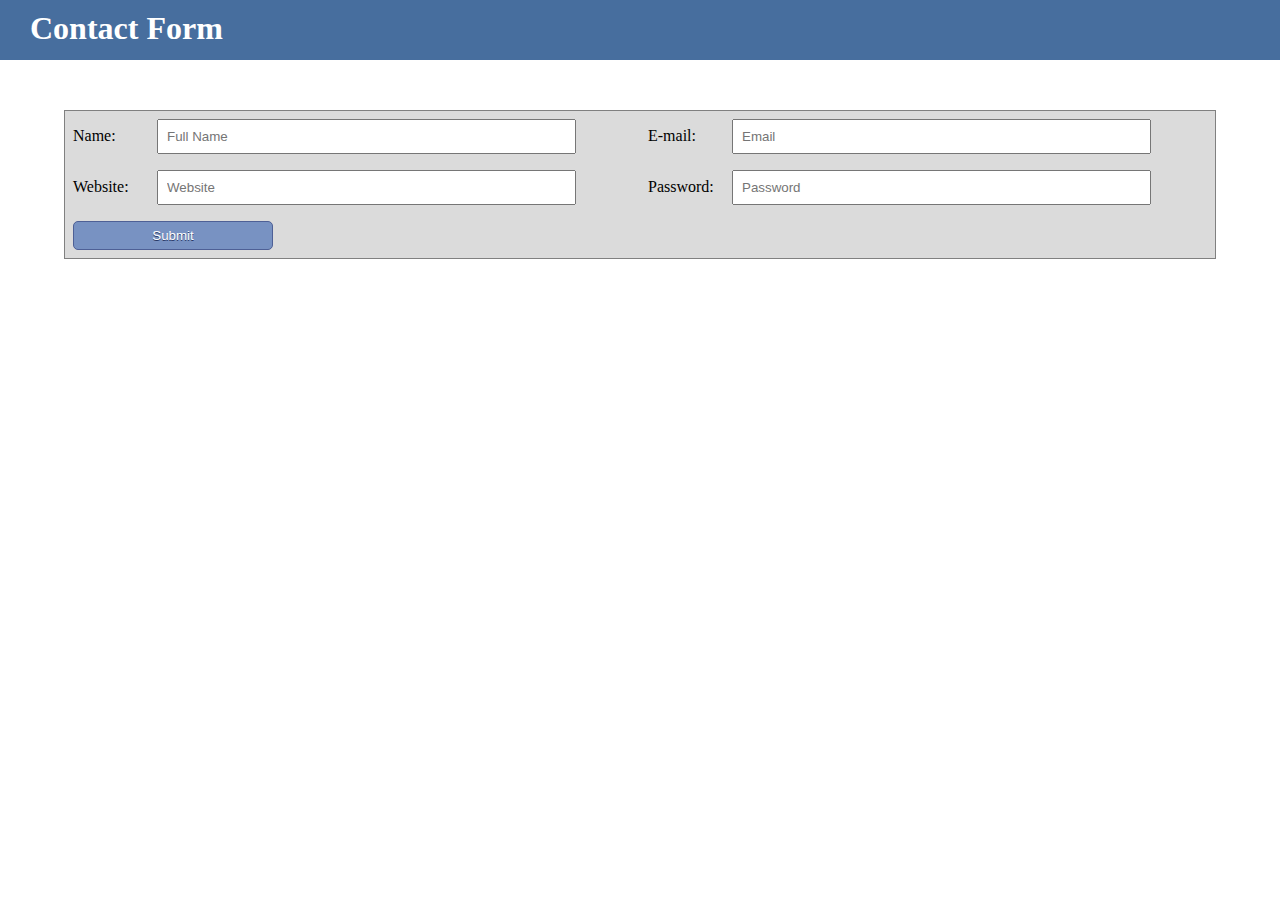
<file: index.html>
<!DOCTYPE html>
<html>

<head>
    <meta charset="UTF-8">
    <title>Contact Form</title>
    <link rel="stylesheet" href="css/stylesheet.css">
</head>
<body>
    <header id="masthead">
        <h1>Contact Form</h1>
    </header>
    <form>
        <fieldset>
            <div class="box">
                <label for="fname">Name:</label>
                <input type="text" id="fname" placeholder="Full Name">
            </div>
            <div class="box">
                <label for="email">E-mail:&nbsp;&nbsp;&nbsp;&nbsp;&nbsp;</label>
                <input type="email" id="email" placeholder="Email">
            </div>
            <div class="box">
                <label for="website">Website:</label>
                <input type="text" id="website" placeholder="Website">
            </div>
            <div class="box">
                <label for="pass">Password:</label>
                <input type="password" id="pass" placeholder="Password">
            </div>
            <div class="box">
                <input type="submit" value="Submit" id="btn">
            </div>
        </fieldset>
    </form>
</body>
</html>
</file>
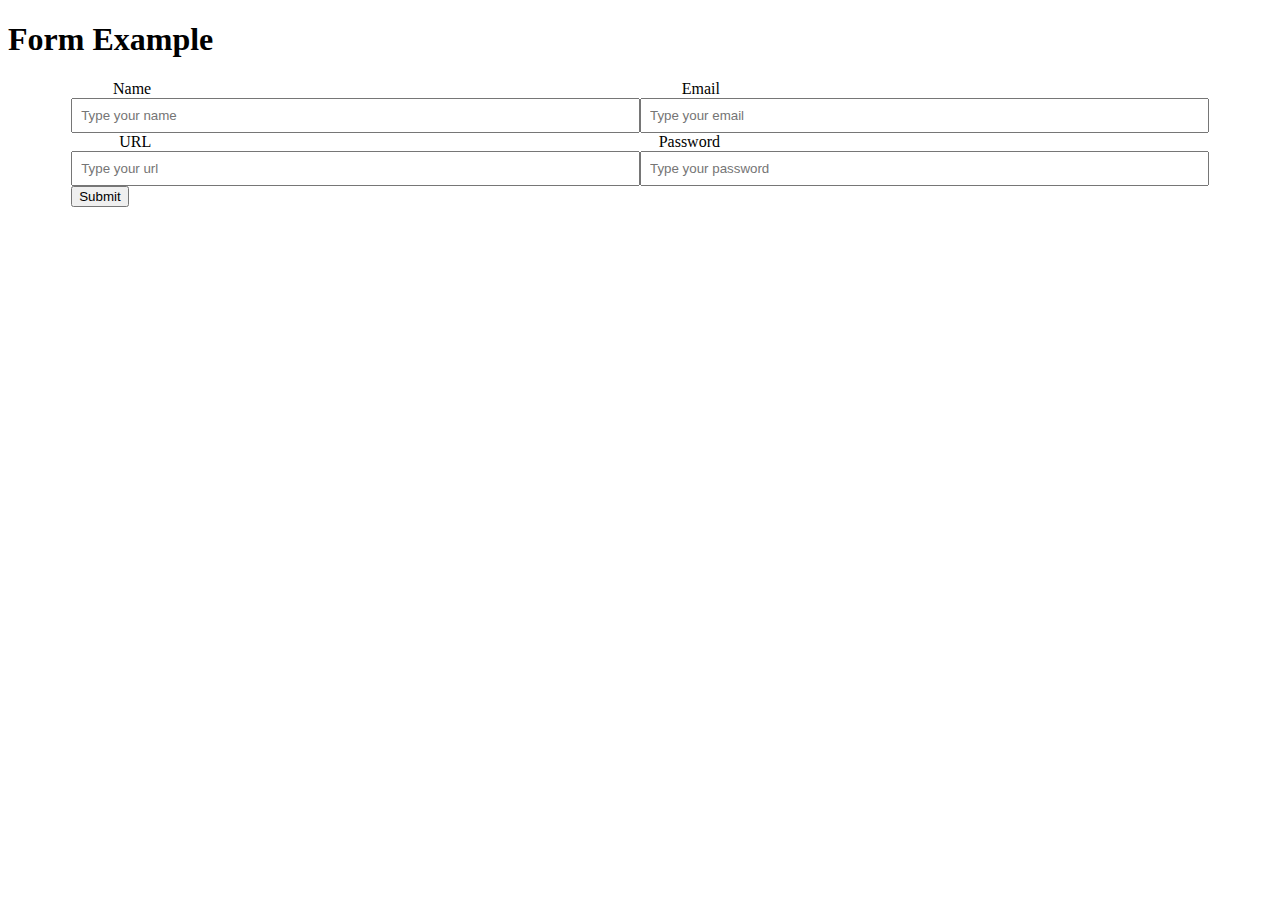
<file: prior version 2/index.html>
<!DOCTYPE html>
<html lang="en">
<head>
	<meta charset="UTF-8">
	<link rel="stylesheet" href="css/stylesheet.css">
	<title>Responsive Form</title>
	<meta name="viewport" content="width=device-width, initial-scale=1, maximu-scale=1">
</head>
<body>
  	<div class="masterhead">
		<h1>Form Example</h1>	
  	</div>
  	<form action="#" method="post">
	<div class="mainbox">
	  <div class="rows">
	    <div class="row">
	      <div class="column">
	        <label for="fname">Name</label>
			<span class="fontawesome-user"></span><input type="text" name="fname" id="fname" value="" placeholder="Type your name"/>
	  	  </div>
	  	  <div class="column">
	        <label for="femail">Email</label>
			<input type="email" name="femail" id="femail" value="" placeholder="Type your email"/>
	  	  </div>
	  	</div>

	  	<div class="row">
	      <div class="column">
	        <label for="furl">URL</label>
			<input type="text" name="furl" id="furl" value="" placeholder="Type your url"/>
	  	  </div>
	  	  <div class="column">
	        <label for="fpass">Password</label>
			<input type="password" name="fpass" id="fpass" value="" placeholder="Type your password"/>
	  	  </div>
	  	</div>

	  	<div class="btnSubmit">
			<button type="button" class="btnSubmit">Submit</button>
	  	</div>
	  </div>
	</div>
	</form>

</body>
</html>
</file>
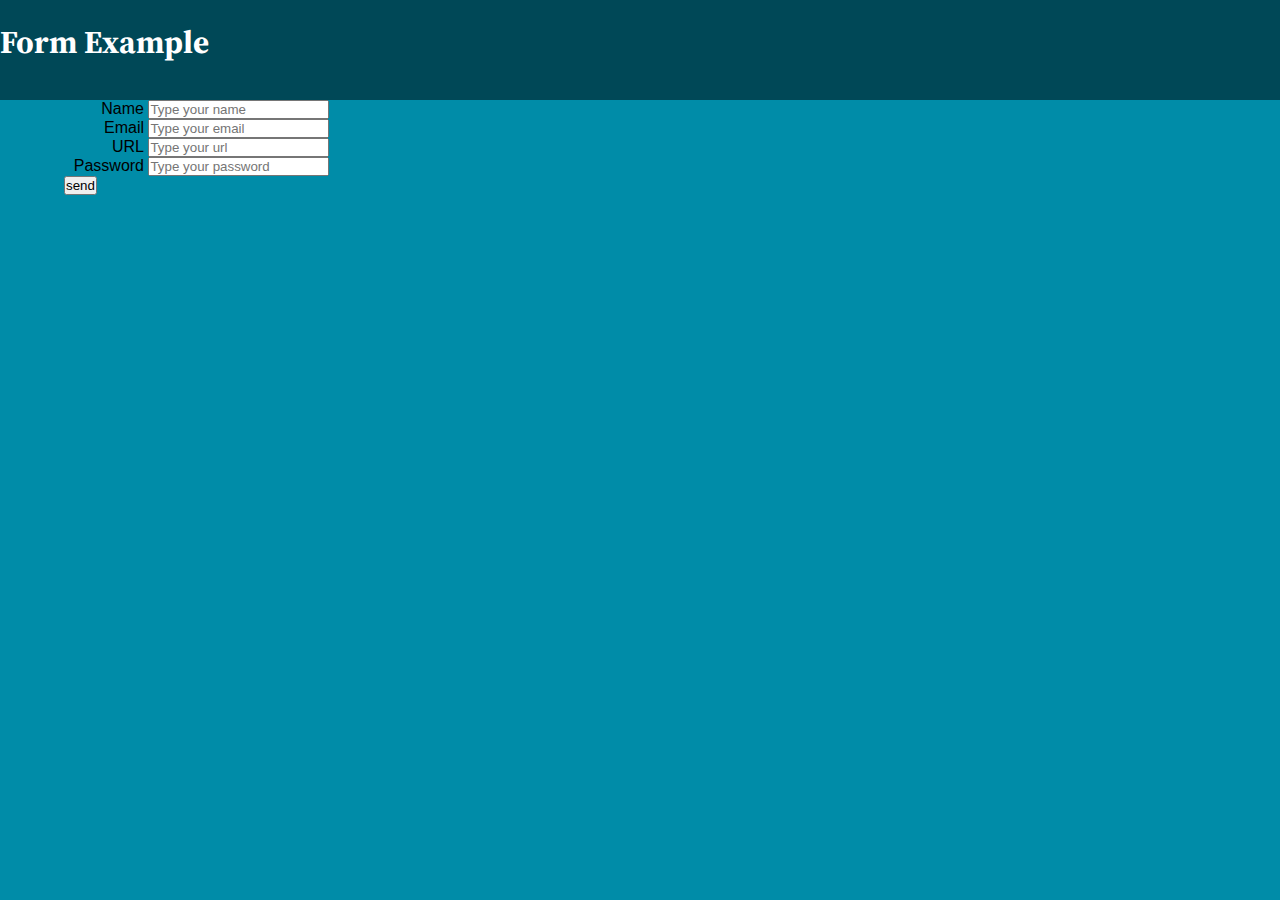
<file: prior version/index.html>
<!DOCTYPE html>
<html lang="en">

<head>
    <meta charset="UTF-8">
    <link rel="stylesheet" href="css/stylesheet.css">
    <title>Responsive Form</title>
    <meta name="viewport" content="width=device-width, initial-scale=1, maximu-scale=1">
</head>

<body>
    <div class="masterhead">
        <h1>Form Example</h1>
    </div>
    <form>
        <div class="box">
            <label for="fname">Name</label>
            <input type="text" id="fname" placeholder="Type your name">
        </div>

        <div class="box">
            <label for="femail">Email</label>
            <input type="email" id="femail" placeholder="Type your email">
        </div>

        <div class="box">
            <label for="furl">URL</label>
            <input type="text" id="furl" placeholder="Type your url">
        </div>

        <div class="box">
            <label for="fpass">Password</label>
            <input type="password" id="fpass" placeholder="Type your password">
        </div>

        <div class="box">
            <input type="submit" value="send">
        </div>
    </form>

</body>

</html>
</file>
<file: css/stylesheet.css>
* {
  padding: 0;
  margin: 0;
  box-sizing: border-box;
}

header {
  margin-top: 0;
  background-color: #476e9e;
  color: hsl(0, 0%, 100%); 
  height: 60px; 
}

h1 {
  padding: 10px 30px;
}

#btn {
  background-color: #7892c2;
  border-radius: 5px;
  border: 1px solid #4e6096;
  display: inline-block;
  cursor: pointer;
  color: #ffffff;
  padding: 6px 10px;
  text-decoration: none;
  text-shadow: 0px 1px 0px #283966;
}

#btn:hover {
  background-color: #476e9e;
}

#btn:active {
  position: relative;
  top: 1px;
}


form {
  width: 90%;
  margin: 50px auto;
}

fieldset {
  background-color: hsl(0, 0%, 86%);  
  border: 1px solid hsl(0, 0%, 50%);
}

.box {
  padding: 0.5rem;
}

label {
  display: none;
}

input {
  display: inline-block;
  width: 100%;
  padding: 0.5rem;
}

@media all and (min-width:35rem) and (max-width:60rem) {
  .box {
    float:left;
    width:50%;
  }
  label {
    display: block;
  }
  #btn {
    max-width: 200px;
    margin: 0 auto;
  }
}

@media all and (min-width:60rem){
  label {
    display: inline-block;
    width: 80px;
  }
  input  {
    display: inline-block;
    width: 75%;     
  }
  .box {
    float:left;
    width:50%;
  }
  #btn {
    max-width: 200px;
    margin: 0 auto;
  }
}
</file>
<file: prior version 2/css/stylesheet.css>
*{
    box-sizing: border-box;
}
form {
    width: 90%;
    margin: 0 auto;
}
.box {
    background-color: red;
}
label {
    display: none;
}
input {
    display: inline-block;
    padding: 0.5rem;
    width: 100%;
}


@media screen and (min-width: 35rem) and (max-width: 65rem) {
    label {
    	display: block;
    }

    .column input {
		width: 100%;
	}
	
	div.rows div.row {
		clear:both;    
		width: 100%;
	}

	div.rows div.column {
		float: left;
		width: 50%;
	}
		
}

@media screen and (min-width: 65rem) and (max-width: 100rem) {
    label {
    	display: inline-block;
    	width: 5rem;
    	text-align: right;
    }

    .column input {
    	width: 100%;
    }

	div.rows div.row {
		clear:both;    
		width: 100%;
	}

	div.rows div.column {
		float: left;
		width: 50%;
	}

	  
}
</file>
<file: prior version/css/stylesheet.css>
@charset "utf-8";
@import url(https://fonts.googleapis.com/css?family=Source+Serif+Pro);

* {
	margin: 0px;
	padding: 0px;
	border-collapse: collapse;
	box-sizing: border-box;
}

.masterhead {
	font-family: 'Source Serif Pro', serif;
	color: white;
	background-color: hsla(190, 100%, 17%, 1);
	height: 100px;
	text-align: center;	
}
 
h1 {
	position: absolute;
	margin-top: 20px;	
}

body {
	background-color: hsla(190, 100%, 33%, 1);
}

form {
	font-family: sans-serif;
	position: relative;
	width: 90%;
	margin: 0 auto;
}

label {
	display: none;
}

.column input {
	width: 80%;
	position: relative;
	margin: 5px 0px 0px 25px;
	padding: 0.5rem;
}

div.rows {
	margin: auto;
	width: 100%;
}


@media screen and (min-width: 768px) and (max-width: 1024px) {
    label {
    	display: block;
    }

    .column input {
		width: 100%;
	}
	
	div.rows div.row {
		clear:both;    
		width: 100%;
	}

	div.rows div.column {
		float: left;
		width: 50%;
	}
		
}

@media screen and (min-width: 1024px) and (max-width: 1600px) {
    label {
    	display: inline-block;
    	width: 5rem;
    	text-align: right;
    }

    .column input {
    	width: 100%;
    }

	div.rows div.row {
		clear:both;    
		width: 100%;
	}

	div.rows div.column {
		float: left;
		width: 50%;
	}

	  
}
</file>
